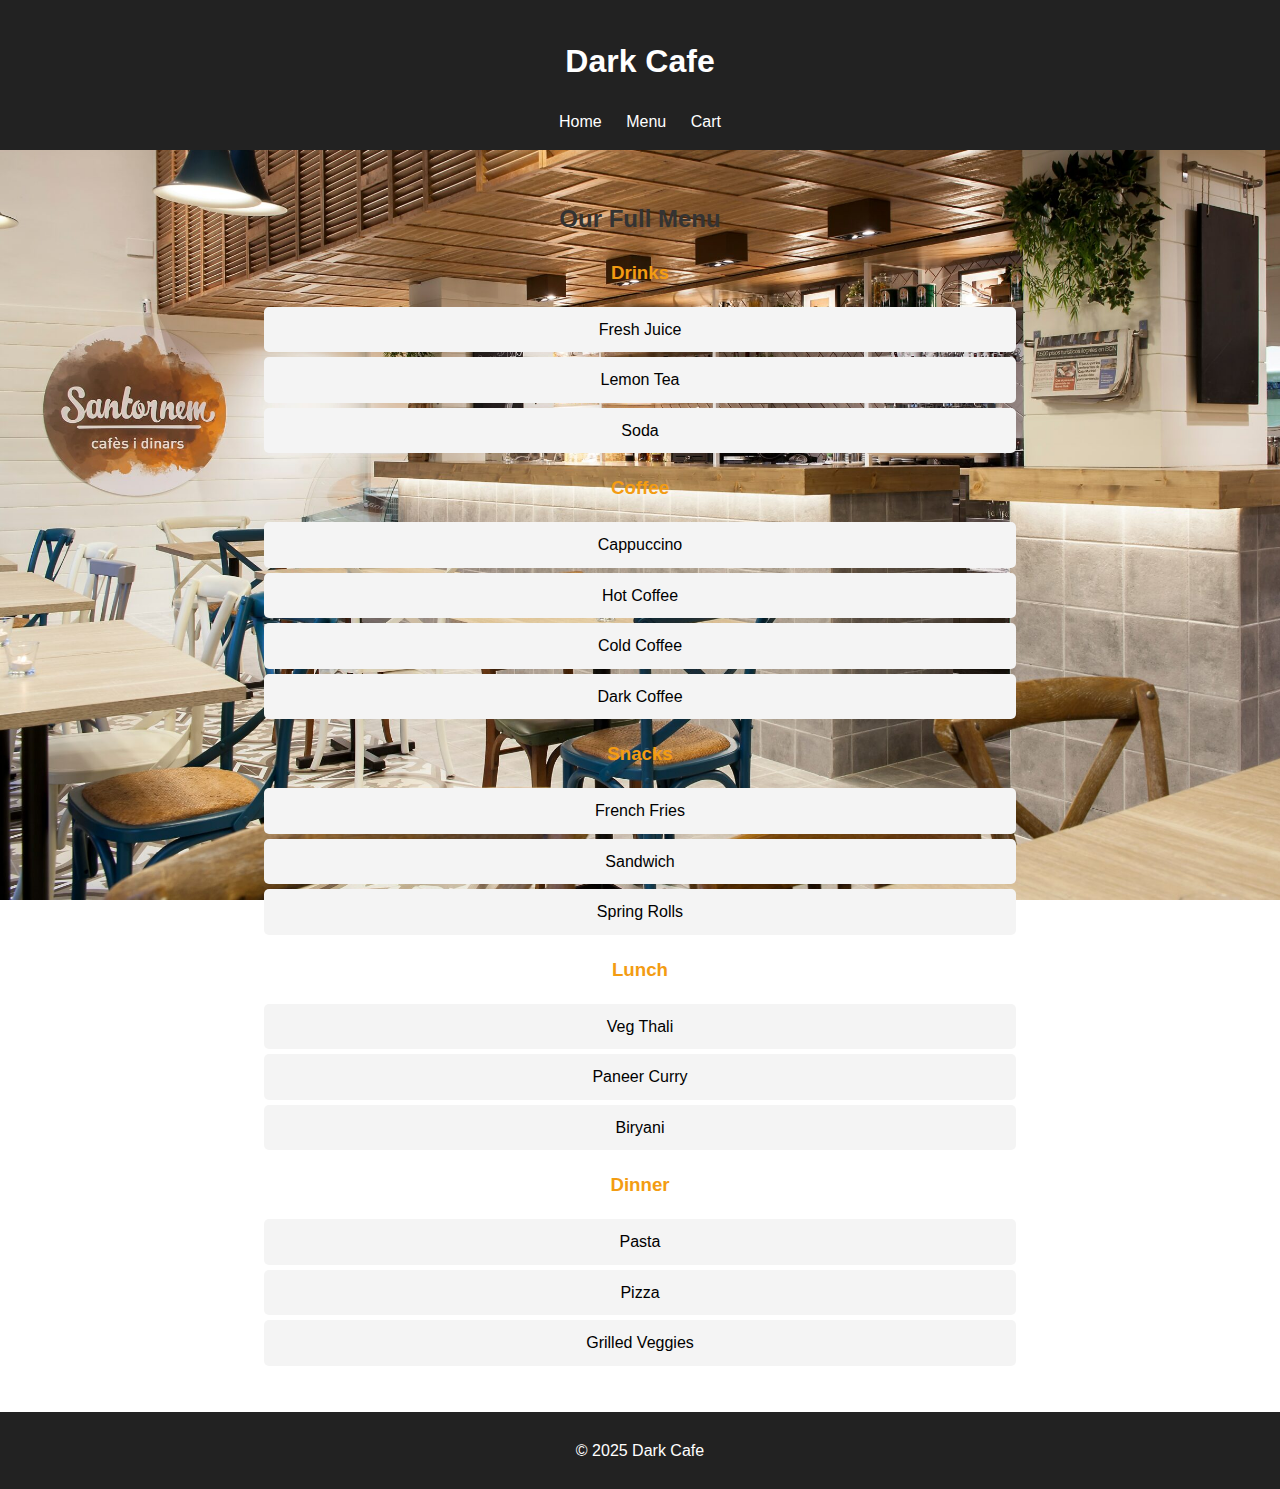
<file: menu.html>
<!DOCTYPE html>
<html lang="en">
<head>
  <meta charset="UTF-8">
  <meta name="viewport" content="width=device-width, initial-scale=1.0">
  <title>Dark Cafe - Menu</title>
  <link rel="stylesheet" href="style.css">
</head>
<body>
  <header>
    <h1>Dark Cafe</h1>
    <nav>
      <a href="index.html">Home</a>
      <a href="menu.html">Menu</a>
      <a href="#cart">Cart</a>
    </nav>
  </header>

  <section id="menu-page">
    <h2>Our Full Menu</h2>

    <h3>Drinks</h3>
    <ul>
      <li>Fresh Juice</li>
      <li>Lemon Tea</li>
      <li>Soda</li>
    </ul>

    <h3>Coffee</h3>
    <ul>
      <li>Cappuccino</li>
      <li>Hot Coffee</li>
      <li>Cold Coffee</li>
      <li>Dark Coffee</li>
    </ul>

    <h3>Snacks</h3>
    <ul>
      <li>French Fries</li>
      <li>Sandwich</li>
      <li>Spring Rolls</li>
    </ul>

    <h3>Lunch</h3>
    <ul>
      <li>Veg Thali</li>
      <li>Paneer Curry</li>
      <li>Biryani</li>
    </ul>

    <h3>Dinner</h3>
    <ul>
      <li>Pasta</li>
      <li>Pizza</li>
      <li>Grilled Veggies</li>
    </ul>
  </section>

  <footer>
    <p>&copy; 2025 Dark Cafe</p>
  </footer>
</body>
</html>
</file>
<file: style.css>
/* General Styles */
body {
  font-family: Arial, sans-serif;
  margin: 0;
  padding: 0;
  line-height: 1.6;
}

header {
  background: #222;
  color: #fff;
  padding: 15px;
  text-align: center;
}

nav a {
  color: #fff;
  margin: 0 10px;
  text-decoration: none;
}

nav a:hover {
  color: #f39c12;
}

section {
  padding: 40px;
  text-align: center;
}

h2 {
  color: #333;
}

footer {
  background: #222;
  color: #fff;
  text-align: center;
  padding: 10px;
}
/* Coffee Slider Section */
.coffee-slider {
  display: flex;
  overflow-x: auto;
  scroll-snap-type: x mandatory;
  -webkit-overflow-scrolling: touch;
  gap: 20px;
  padding: 20px;
}

.coffee-slider::-webkit-scrollbar {
  display: none; /* Hide scrollbar */
}

.slide {
  flex: 0 0 auto;
  width: 250px;
  scroll-snap-align: center;
  text-align: center;
  background: #f8f8f8;
  border-radius: 10px;
  padding: 15px;
  transition: transform 0.3s;
}

.slide img {
  width: 100%;
  border-radius: 8px;
}

.slide:hover {
  transform: scale(1.05);
}
.slide img {
  width: 200px;
  height: 200px;
  object-fit: cover;  /* Keeps image neat */
  border-radius: 10px;
  box-shadow: 0 4px 8px rgba(0,0,0,0.2);
}
#menu-page {
  padding: 30px;
  text-align: center;
}

#menu-page h3 {
  color: #f39c12;
  margin-top: 20px;
}

#menu-page ul {
  list-style: none;
  padding: 0;
}

#menu-page ul li {
  background: #f4f4f4;
  margin: 5px auto;
  padding: 10px;
  width: 60%;
  border-radius: 5px;
}
body {
  background-image: url("images/hu.jpg");
  background-size: cover;       /* makes image fill the screen */
  background-repeat: no-repeat; /* stops tiling */
  background-attachment: fixed; /* keeps background fixed while scrolling */
}
</file>
